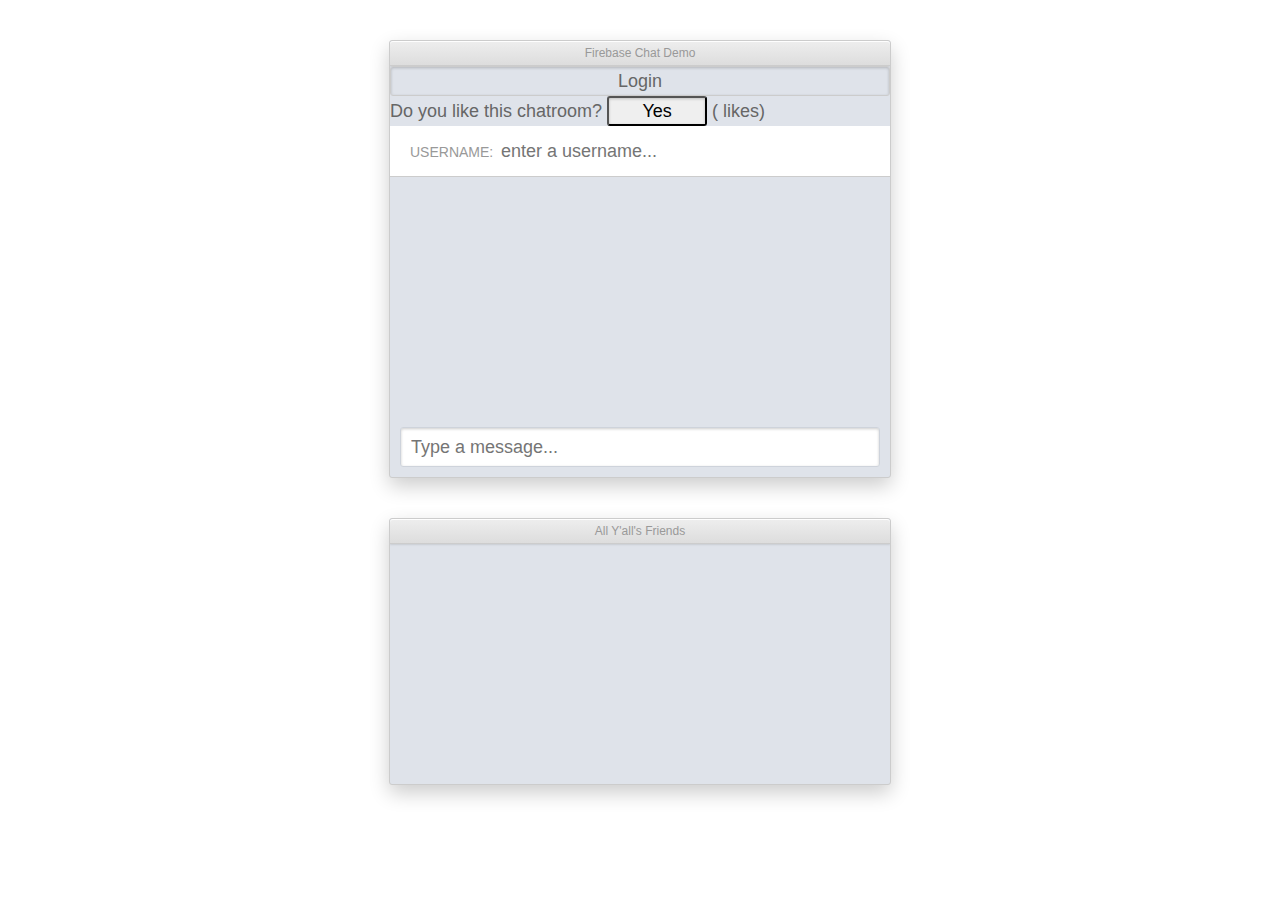
<file: chat/index.html>
<html>
<head>
  <!-- Include Firebase -->
  <script src="https://cdn.firebase.com/js/client/2.2.1/firebase.js"></script>

  <!-- jQuery -->
  <script src="https://ajax.googleapis.com/ajax/libs/jquery/1.9.0/jquery.min.js"></script>
  <link rel="stylesheet" type="text/css" href="example.css">
</head>
<body>

<!-- CHAT MARKUP -->

<div class="example-chat l-demo-container">
  <header>Firebase Chat Demo</header>

  <button class="example-chat" id="login-btn">Login</button>

  <div>
    Do you like this chatroom? <button id="upvote-btn" class="upvote">Yes</button> (<span id="upvote-count"></span> likes)
  </div>

  <div class='example-chat-toolbar'>
    <label for="nameInput">Username:</label>
    <input type='text' id='nameInput' placeholder='enter a username...'>
  </div>

  <ul id='example-messages' class="example-chat-messages"></ul>

  <footer>
    <input type='text' id='messageInput'  placeholder='Type a message...'>
  </footer>
</div>
<div class="example-chat l-demo-container">
  <header>All Y'all's Friends <span id="user-count"></span></header>
  <ul id='users-list' class="example-chat-messages"></ul>
</div>



<script src="chat.js"></script>
</body>
</html>
</file>
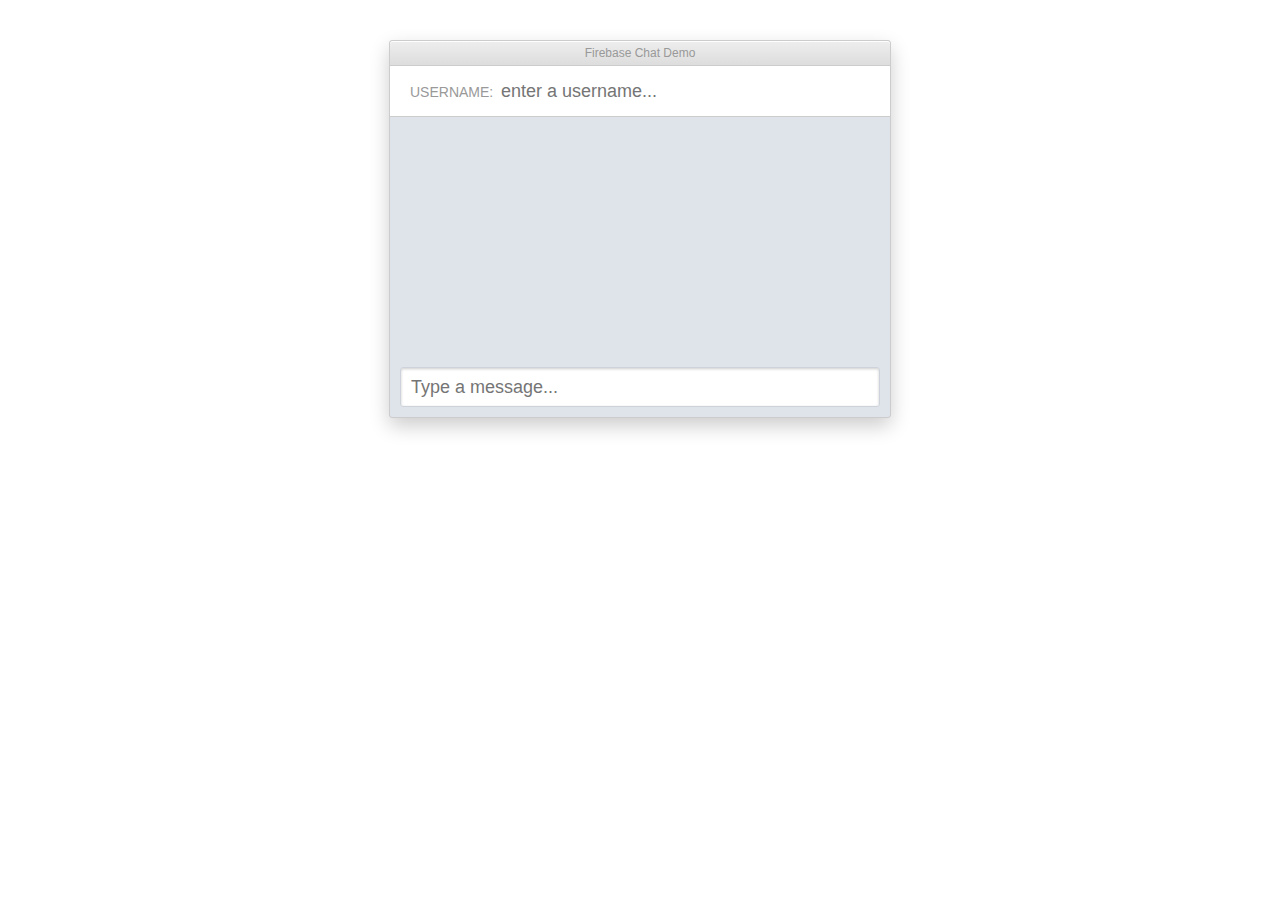
<file: chat/index_chat_final.html>
<html>
<head>
  <!-- Include Firebase -->
  <script src="https://cdn.firebase.com/js/client/2.2.1/firebase.js"></script>

  <!-- jQuery -->
  <script src='https://ajax.googleapis.com/ajax/libs/jquery/1.9.0/jquery.min.js'></script>
  <link rel="stylesheet" type="text/css" href="example.css">
</head>
<body>

<!-- CHAT MARKUP -->
<div class="example-chat l-demo-container">
  <header>Firebase Chat Demo</header>

  <div class='example-chat-toolbar'>
    <label for="nameInput">Username:</label>
    <input type='text' id='nameInput' placeholder='enter a username...'>
  </div>

  <ul id='example-messages' class="example-chat-messages"></ul>

  <footer>
    <input type='text' id='messageInput'  placeholder='Type a message...'>
  </footer>
</div>
<script>
  // reference to firebase
  var ref = new Firebase("https://bretchat.firebaseio.com");

  // DOM elements
  var messageField = $('#messageInput');
  var nameField = $('#nameInput');
  var messageList = $('#example-messages');

  messageField.keypress(function(e) {
    if (e.keyCode==13) {
      var message = messageField.val();
      var username = nameField.val();

      //ref.set(message);
      ref.push({name: username, text: message});

      // save data!
      messageField.val('');
    }
  });

  // Callback for each chat message
  ref.on('child_added', function(snapshot) {
    var data = snapshot.val();
    var username = data.name;
    var message = data.text;

    var nameElement = $("<strong class='example-chat-username'></strong>");
    nameElement.text(username);
    var messageElement = $("<li>");
    messageElement.text(message).prepend(nameElement);

    // Add message
    messageList.append(messageElement);

    // scroll to bottom.
    messageList[0].scrollTop = messageList[0].scrollHeight;

    // DEMO: DEPLOY LIVE!
  });
</script>
</body>
</html>
</file>
<file: chat/example.css>
.example-base {
  font-family: "Helvetica Neue Light", "Helvetica Neue", Helvetica, Arial, "Lucida Grande", sans-serif;
  color: #333; }

.hide {
  display: none; }

.l-demo-container {
  width: 500px;
  margin: 40px auto 0px auto; }

.l-popout {
  margin: 0;
  padding: 0;
  border: 0; }
  .l-popout iframe {
    width: 100%;
    height: 100%;
    min-height: 100%;
    margin: 0;
    padding: 0;
    border: 0; }

.example-chat {
  font-family: "Helvetica Neue Light", "Helvetica Neue", Helvetica, Arial, "Lucida Grande", sans-serif;
  border-radius: 3px;
  box-shadow: 0px 8px 20px rgba(0, 0, 0, 0.2);
  background-color: #dfe3ea;
  border: 1px solid #CCC;
  overflow: auto;
  padding: 0px;
  font-size: 18px;
  line-height: 22px;
  color: #666; }
  .example-chat header {
    background-color: #EEE;
    background: -webkit-linear-gradient(top, #EEEEEE, #DDDDDD);
    background: linear-gradient(to bottom, #EEEEEE, #DDDDDD);
    box-shadow: inset 0px 1px 0px rgba(255, 255, 255, 0.9), 0px 1px 2px rgba(0, 0, 0, 0.1);
    border-radius: 3px 3px 0px 0px;
    border-bottom: 1px solid #CCC;
    line-height: 24px;
    font-size: 12px;
    text-align: center;
    color: #999; }
  .example-chat input {
    box-sizing: border-box;
    box-shadow: inset 0px 1px 3px rgba(0, 0, 0, 0.2);
    border-radius: 3px;
    padding: 0px 10px;
    height: 30px;
    font-size: 18px;
    width: 100%;
    font-weight: normal;
    outline: none; }
  .example-chat button {
    box-sizing: border-box;
    box-shadow: inset 0px 1px 3px rgba(0, 0, 0, 0.2);
    border-radius: 3px;
    padding: 0px 10px;
    height: 30px;
    font-size: 18px;
    width: 100%;
    font-weight: normal;
     }
  .example-chat button.upvote {
    width: 100px;
  }
  .example-chat .example-chat-toolbar {
    background-color: #FFF;
    padding: 10px;
    position: relative;
    border-bottom: 1px solid #CCC; }
    .example-chat .example-chat-toolbar label {
      text-transform: uppercase;
      line-height: 32px;
      font-size: 14px;
      color: #999;
      position: absolute;
      top: 10px;
      left: 20px;
      z-index: 1; }
    .example-chat .example-chat-toolbar input {
      box-shadow: none;
      border: 1px solid #FFF;
      padding-left: 100px;
      color: #999; }
      .example-chat .example-chat-toolbar input:active, .example-chat .example-chat-toolbar input:focus {
        color: #1d9dff;
        border: 1px solid #FFF; }
  .example-chat ul {
    list-style: none;
    margin: 0px;
    padding: 20px;
    height: 200px;
    overflow: auto; }
    .example-chat ul li {
      margin-bottom: 10px;
      line-height: 24px; }
      .example-chat ul li:last-child {
        margin: 0px; }
    .example-chat ul .example-chat-username {
      margin-right: 10px; }
  .example-chat footer {
    display: block;
    padding: 10px; }
    .example-chat footer input {
      border: 1px solid #ced3db;
      height: 40px; }

.status-online-true, .status-online-false {
  width: 25px;
  height: 25px;
  float: right;
  background-color: #0f0;
}

.status-online-false {
  background-color: #f00;
}

#colorholder {
  width: 480px;
  height: 30px;
  border: 2px solid #424547;
  margin: 5px auto 0px auto; }

#drawing-canvas {
  border: 3px solid #999; }

.colorbox {
  width: 22px;
  height: 22px;
  margin: 1px;
  display: inline-block;
  border: 3px solid black; }

.example-leaderboard {
  box-shadow: 0px 1px 3px rgba(0, 0, 0, 0.3);
  padding: 20px;
  border-radius: 5px;
  background-color: white;
  overflow: auto;
  color: #666; }
  .example-leaderboard table {
    border-radius: 3px;
    margin-bottom: 20px;
    width: 100%;
    border-collapse: collapse; }
    .example-leaderboard table th {
      background: #EEE;
      border-bottom: 1px solid #CCC;
      font-size: 12px;
      color: #999;
      padding: 5px 10px;
      text-align: left; }
    .example-leaderboard table td {
      border-bottom: 1px solid #EEE;
      padding: 10px;
      color: #28a562; }
      .example-leaderboard table td em {
        font-style: normal;
        font-weight: bold;
        color: #666; }
    .example-leaderboard table tr:first-child td {
      background: green; }
  .example-leaderboard input {
    box-sizing: border-box;
    box-shadow: inset 0px 1px 3px rgba(0, 0, 0, 0.2);
    border-radius: 3px;
    padding: 0px 10px;
    height: 30px;
    font-size: 18px;
    font-weight: normal;
    outline: none;
    border: 1px solid #CCC; }
    .example-leaderboard input.example-leaderboard-name {
      width: 186px;
      margin-right: 10px; }
    .example-leaderboard input.example-leaderboard-score {
      width: 300px; }

#highestscore {
  margin-top: 20px;
  font-size: 14px; }

/* Presence */
#presenceDiv {
  text-align: center; }

/* Tetris */
.tetris-body {
  width: 600px; }

#canvas0, #canvas1 {
  display: inline-block;
  border: 4px solid #424547; }

#restartButton {
  margin-top: 5px; }

#gameInProgress {
  font-size: 14px; }
</file>
